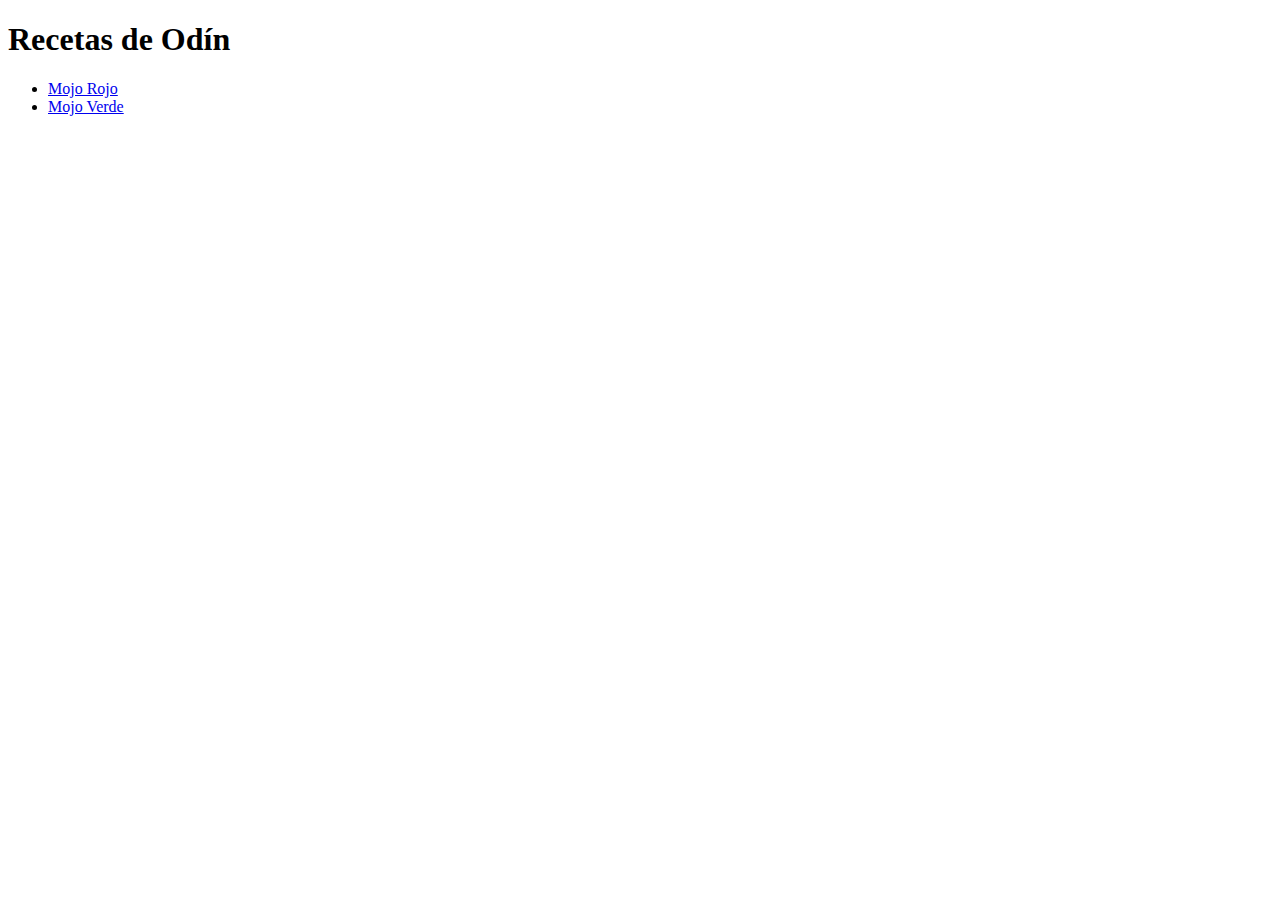
<file: index.html>
<!DOCTYPE html>
<html lang="es">
    <head>
        <meta charset="utf-8">
        <title>Recetas de Odín</title>
    </head>
    <body>
        <h1>Recetas de Odín</h1>
        <ul>
            <li><a href="recipes/mojo-rojo.html">Mojo Rojo</a></li>
            <li><a href="recipes/mojo-verde.html">Mojo Verde</a></li>
        </ul>
    </body>
</html>
</file>
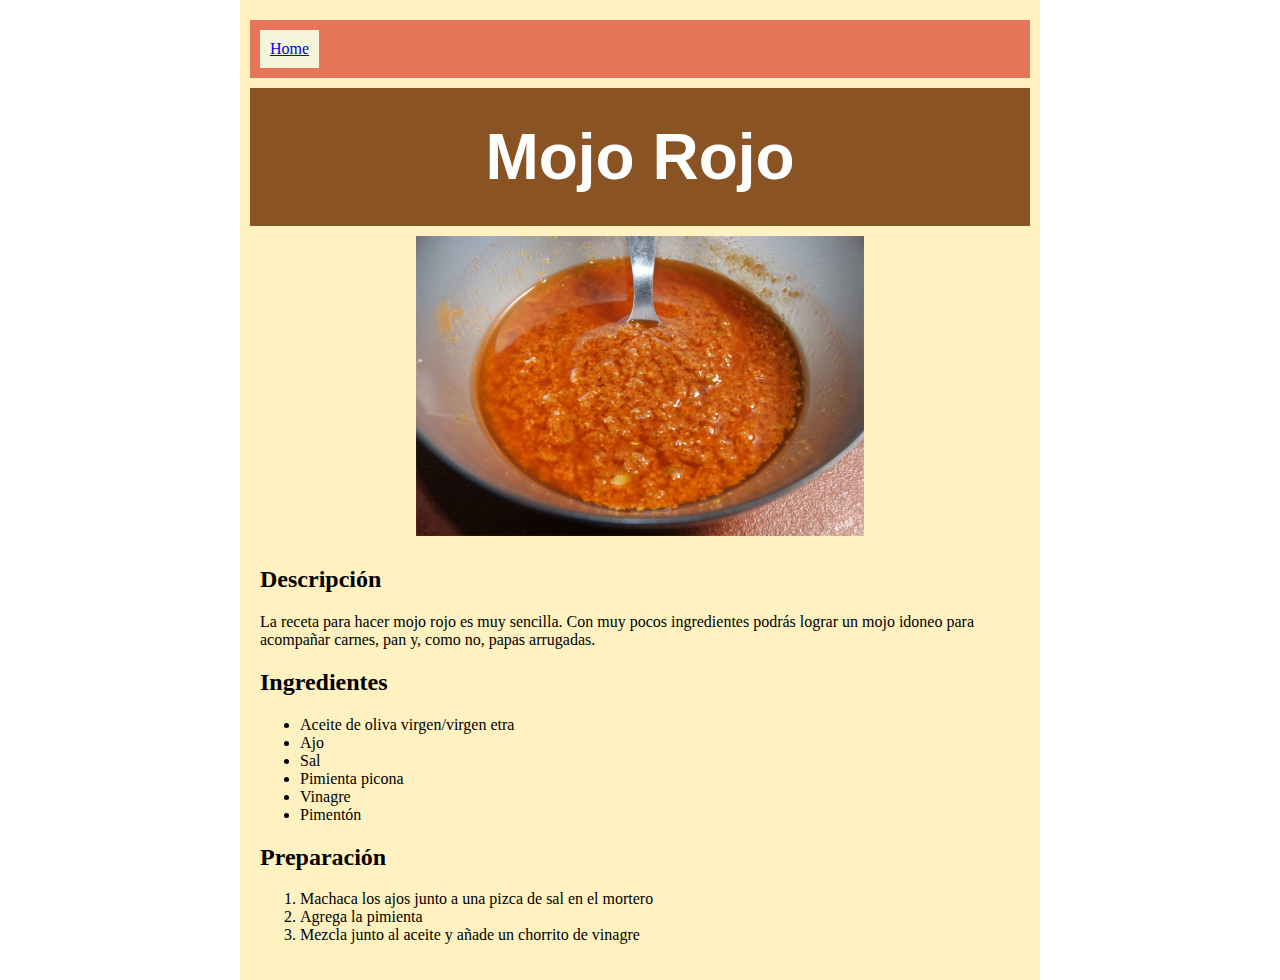
<file: recipes/mojo-rojo.html>
<!DOCTYPE html>
<html lang="es">
    <head>
        <meta charset="utf-8">
        <link rel="stylesheet" href="../styles.css">
        <title>Mojo rojo</title>
    </head>
    <body>
        <header>
            <nav>
                <a class="navi" href="../index.html">Home</a>
            </nav>
        </header>

        <h1>Mojo Rojo</h1>
        
        <img src="../img/mojo-rojo.JPG"  alt="Primer plano del interior de un cuenco que contiene mojo rojo y una cucharilla">
        <div class="recipe-content">
            <h2>Descripción</h2>
            <p>
            La receta para hacer mojo rojo es muy sencilla. 
            Con muy pocos ingredientes podrás lograr un mojo
            idoneo para acompañar carnes, pan y, como no, papas arrugadas.
            </p>
            <h2>Ingredientes</h2>
            <ul>
                <li>Aceite de oliva virgen/virgen etra</li>
                <li>Ajo</li>
                <li>Sal</li>
                <li>Pimienta picona</li>
                <li>Vinagre</li>
                <li>Pimentón</li>
            </ul>
            <h2>Preparación</h2>
            <ol>
                <li>Machaca los ajos junto a una pizca de sal en el mortero</li>
                <li>Agrega la pimienta</li>
                <li>Mezcla junto al aceite y añade un chorrito de vinagre</li>
            </ol>
        </div>
    </body>
</html>
</file>
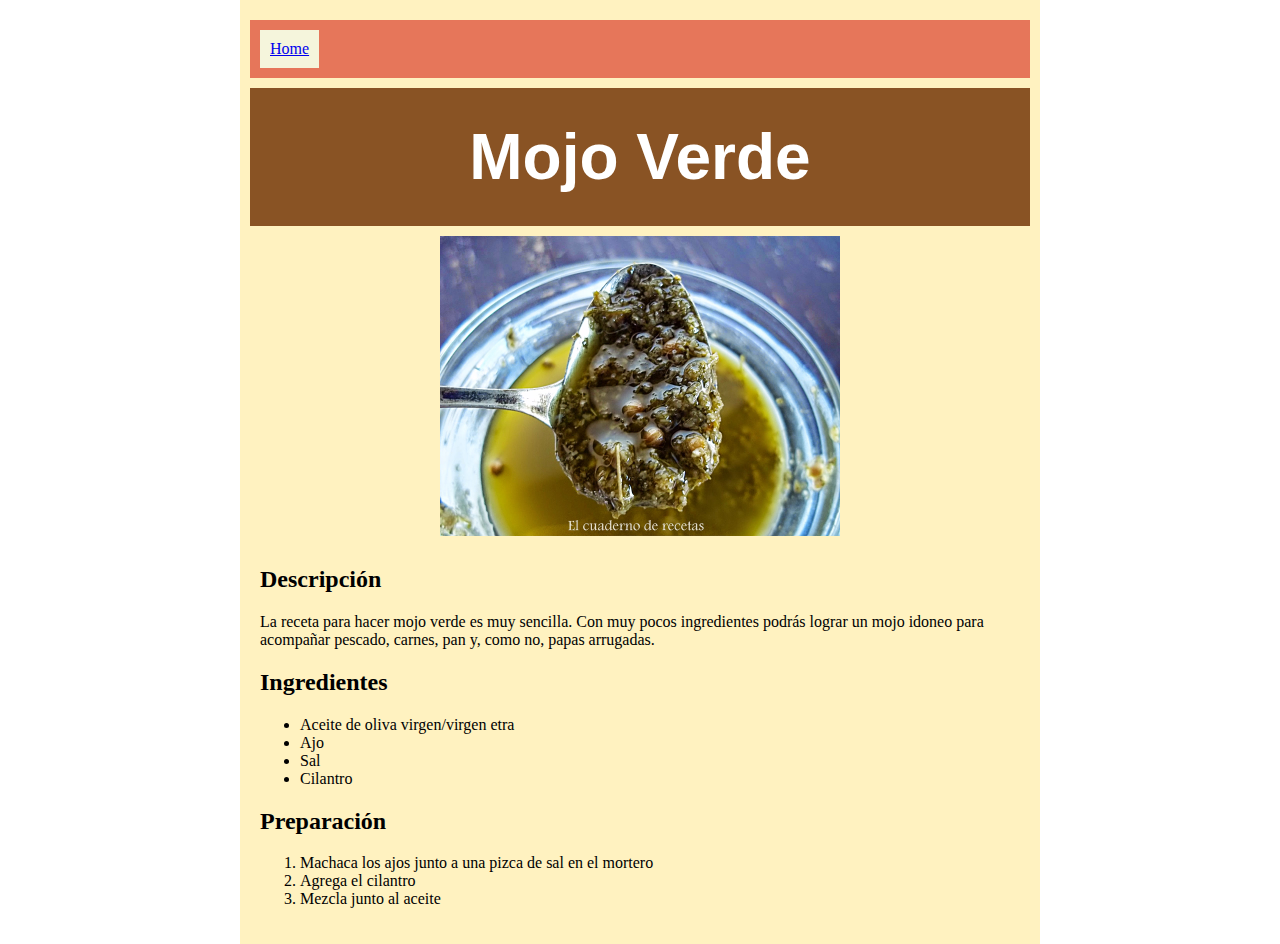
<file: recipes/mojo-verde.html>
<!DOCTYPE html>
<html lang="es">
    <head>
        <meta charset="utf-8">
        <link rel="stylesheet" href="../styles.css">
        <title>Mojo Verde</title>
    </head>
    </head>
    <body>
        <header>
            <nav>
                <a class="navi" href="../index.html">Home</a>
            </nav>
        </header>
        <h1>Mojo Verde</h1>
        <img src="../img/mojo-verde.JPG" alt="Primer plano de una cuchara
         que contiene mojo verde. Bajo ella un cuenco que contiene el resto del mojo,
         mayormente aceite, desenfocado.">
        <div class="recipe-content">
            <h2>Descripción</h2>
            <p>
                La receta para hacer mojo verde es muy sencilla. 
                Con muy pocos ingredientes podrás lograr un mojo
                idoneo para acompañar pescado, carnes, pan y, como no, papas arrugadas.
            </p>
            <h2>Ingredientes</h2>
            <ul>
                <li>Aceite de oliva virgen/virgen etra</li>
                <li>Ajo</li>
                <li>Sal</li>
                <li>Cilantro</li>            
            </ul>
            <h2>Preparación</h2>
            <ol>
                <li>Machaca los ajos junto a una pizca de sal en el mortero</li>
                <li>Agrega el cilantro</li>
                <li>Mezcla junto al aceite</li>
            </ol>
        </div>
    </body>
</html>
</file>
<file: styles.css>
* {
    box-sizing: border-box;
    /* outline: 2px solid black; */
}

html{
    background-color: white;
}

body {
    background-color: rgb(255, 242, 192);
    width: 800px;
    margin:auto;
    align-content: center;
    padding:10px;
}

h1 {
    text-align: center;
    font-family: Helvetica, sans-serif;
    font-size: 48pt;
    font-weight: 900;
    background-color:rgb(137, 83, 36);
    color:white;
    padding: 0.5em 0;
    margin: 10px 0px;
    }

header {
    background-color: rgb(230, 118, 90);
    margin:10px 0;
    padding: 10px;
}
 .recipes {
    background-color: rgb(230, 118, 90);
    padding:0;
 }

 .navi {
    background-color: beige;
    padding: 10px;
    display: inline-block;
 }
 
 .recipe-list {
    background-color: rgb(91, 65, 35);
    display: inline-block;
    width: 300px;
    padding: 15px;
    margin:10px;
    font-size: 20px;
    color: white;
 }

 img {
    margin: auto;
    display: block;
    height: 300px;
 }

 .recipe-content {
    padding:10px;
 }
</file>
